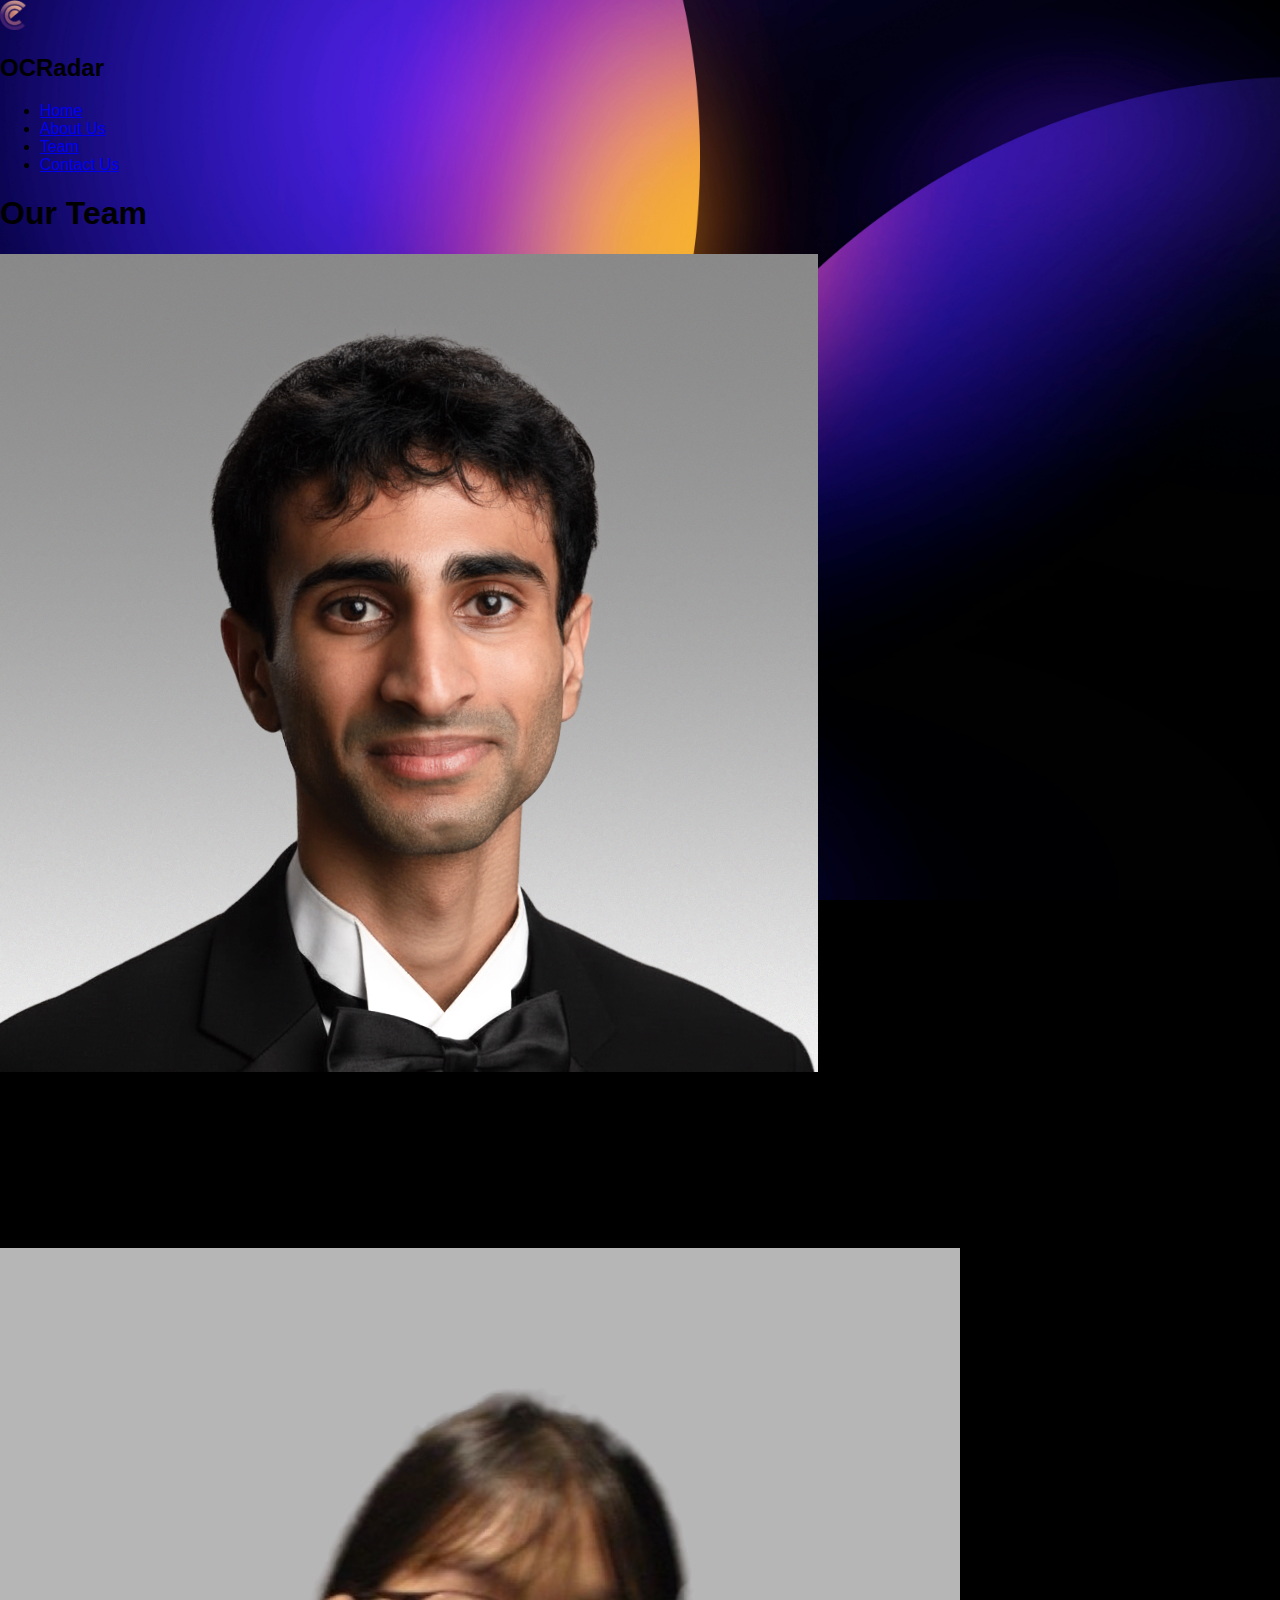
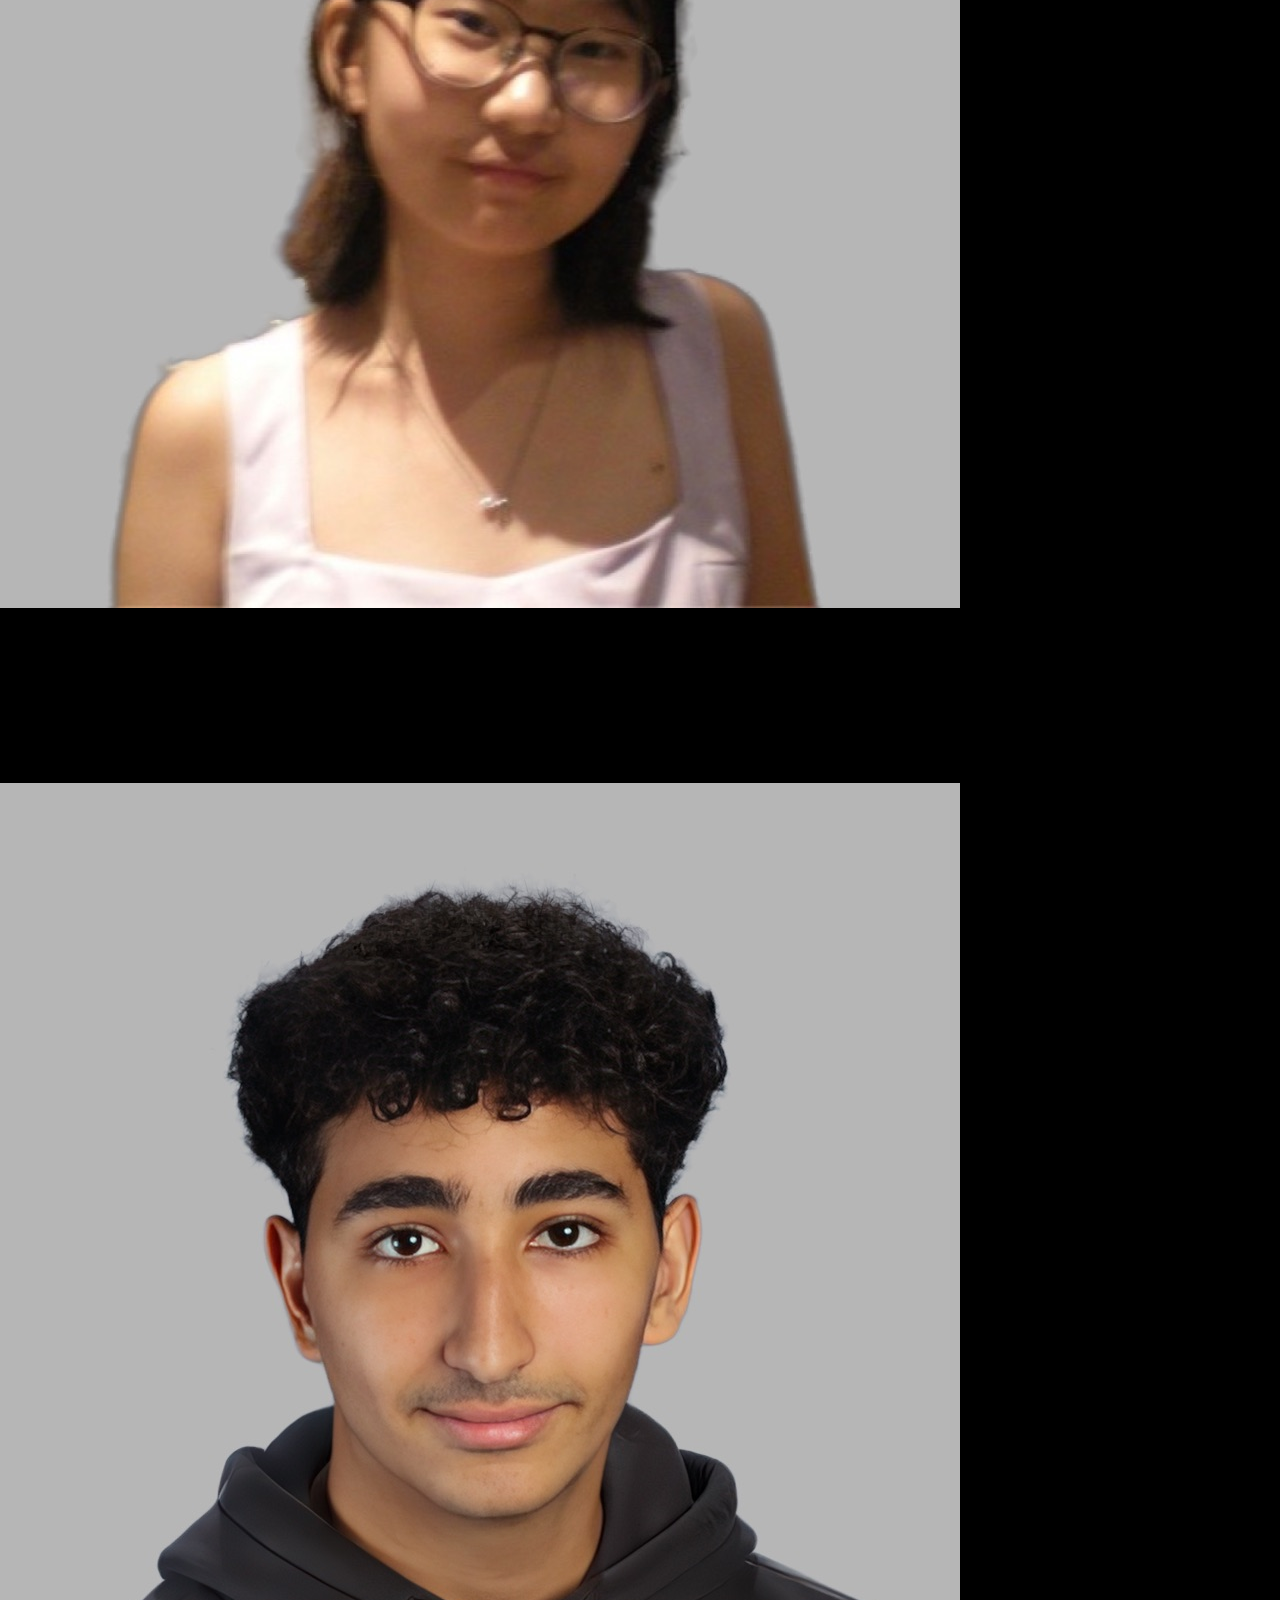
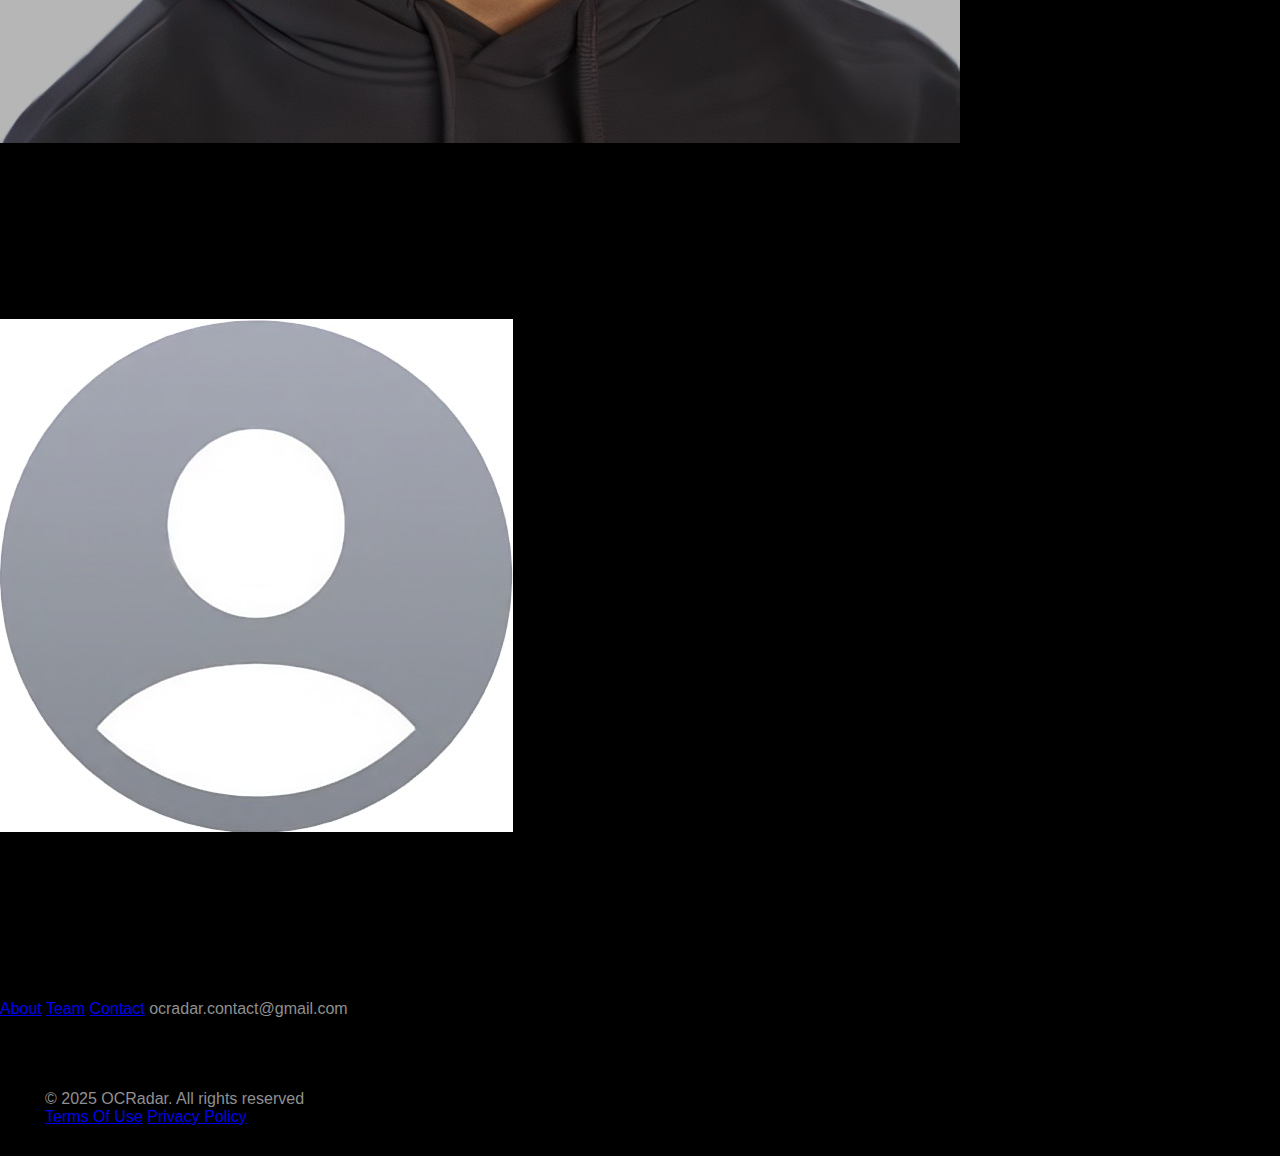
<file: team.html>
<!DOCTYPE html>
<html lang="en">
<head>
    <meta charset="UTF-8">
    <meta name="viewport" content="width=device-width, initial-scale=1.0">
    <title>OCRadar - Team</title>
    <link rel="stylesheet" href="assets/css/style.css">
    <!-- Roboto Font -->
    <link rel="preconnect" href="https://fonts.googleapis.com">
    <link rel="preconnect" href="https://fonts.gstatic.com" crossorigin>
    <link href="https://fonts.googleapis.com/css2?family=Roboto:ital,wght@0,100..900;1,100..900&display=swap" rel="stylesheet">
    <link href="assets/img/OCRadarLogo.png" rel="shortcut icon">
    <style>
        body {
            background-image: url("assets/img/3dbackground.jpg");
            background-size: cover;
            background-position: center;
            background-repeat: no-repeat;
            height: 100vh;
            margin: 0;
        }
    </style>
</head>
<body>
    <header>
        <div class="header-container">
            <div class="logo-container">
                <img src="assets/img/OCRadarLogo.png" alt="OCRadar Logo" class="logo">
                <h2 class="roboto-bold logo-text">OCRadar</h2>
            </div>
            <div class="oval">
                <nav>
                    <ul class="roboto-regular links">
                        <li><a href="index.html" class="roboto">Home</a></li>
                        <li><a href="about.html" class="roboto">About Us</a></li>
                        <li><a href="team.html" class="roboto">Team</a></li>
                        <li><a href="contact.html" class="roboto">Contact Us</a></li>
                    </ul>
                </nav>
            </div>
        </div>
    </header>

    <h1 class="teamTitle roboto-bold">Our Team</h1>

        <div class="teamMembers">
            <div class="member">
                <div>
                    <img class="photos" src="assets/img/aniketh.jpg" alt="aniketh" class="memberPhoto">
                    <h2 class="roboto-bold memberName">Aniketh Bandlamudi</h2>
                    <p class="roboto-regular memberRole">Founder, CEO, Lead Developer - Apple Platforms & AI Strategy</p>
                </div>
                <p class="roboto-regular memberText">Aniketh Bandlamudi is the CEO of OCRadar, overseeing both the technical and business 
                    sides of the organization to ensure the delivery of an accessible, impactful, and polished product. He leads the 
                    development of OCRadar across Apple platforms, including iOS, macOS, and iPadOS, while also architecting the computer 
                    vision model at the heart of OCRadar’s technology. Aniketh founded OCRadar in 2022 to advance AI-driven early 
                    detection tools and continues to drive its innovation and mission forward.
                </p>
            </div>
            <div class="member">
                <div><img class="photos" src="assets/img/lauren.jpg" alt="lauren" class="memberPhoto">
                <h2 class="roboto-bold memberName">Lauren Kim</h2>
                <p class="roboto-regular memberRole">CFO, Director of Business Operations</p></div>
                <p class="roboto-regular memberText">
                    Lauren Kim manages the financial, nonprofit, and regulatory functions at OCRadar. She ensures the business side runs 
                    smoothly, from compliance to outreach, while also overseeing the public-facing website and helping position OCRadar 
                    as a responsible and mission-driven organization. She joined OCRadar in 2024 to strengthen its foundation as a 
                    sustainable, transparent, and socially impactful organization.
                </p>
            </div>
            <div class="member">
                <div><img class="photos" src="assets/img/malek.jpg" alt="malek" class="memberPhoto">
                <h2 class="roboto-bold memberName">Malek Swilam</h2>
                <p class="roboto-regular memberRole">COO, Lead Developer - Android & Windows</p></div>
                <p class="roboto-regular memberText">
                    Malek Swilam leads the development of OCRadar for Android and Windows platforms, ensuring broad accessibility and 
                    seamless performance across devices. He also played a key role in the development of OCRadar’s backend and computer 
                    vision model, bringing cross-platform integration and performance optimization to the forefront of the product’s 
                    design. He joined OCRadar in 2024 to help bring accessible, cross-platform support to people across the globe.
                </p>
            </div>
            <div class="member">
                <div><img class="photos" src="assets/img/blank.jpg" alt="blank" class="memberPhoto">
                <h2 class="roboto-bold memberName">Vishal Manikanden</h2>
                <p class="roboto-regular memberRole">Early Contributor - Microsoft Azure Model</p></div>
                <p class="roboto-regular memberText">
                    Vishal Manikanden contributed to OCRadar’s early stages by developing the initial proof-of-concept computer vision 
                    model using Microsoft Azure Custom Vision. His work helped demonstrate the project’s feasibility before OCRadar 
                    transitioned to its current, custom model architecture.
                </p>
            </div>
        </div>
    
    <footer>
        <div class="footer-container roboto-regular">
            <div class="footer1">
                <a href="about.html" aria-current="page" class="footer-link w--current">About</a>
                <a href="team.html" class="footer-link">Team</a>
                <a href="contact.html" class="footer-link">Contact</a>
                <a>ocradar.contact@gmail.com</a>
            </div>
            <div class="line"></div>
            <div class="footer2">
                <div class="footer-copyright">© 2025 OCRadar. All rights reserved</div>
                    <div class="footer-legal-block">
                        <a href="#" class="footerLegal">Terms Of Use</a>
                        <a href="#" class="footerLegal">Privacy Policy</a>
                    </div>
            </div>
        </div>
    </footer>
</body>
</html>
</file>
<file: assets/css/style.css>
* {box-sizing: border-box;}

/* ~~~~~~~~~~~~~~~ basic css ~~~~~~~~~~~~~~~ */
body { 
    overflow: overlay;
    height: 100%;
    margin: 0;
    font-family: Arial, Helvetica, sans-serif;
    background-color: rgba(0, 0, 0);
}

/* ~~~~~~~~~~~~~~~ header ~~~~~~~~~~~~~~~ */
.sticky {
    position: -webkit-sticky;
    position: sticky;
    top: 0;
}

.header {
    display: block;
    overflow: hidden;
    background-color: rgba(0, 0, 0);
    padding: 10px 10px 10px 10px;
}

.header a {
    float: left;
    color: rgb(255, 255, 255);
    text-align: center;
    padding: 12px 12px 12px 12px;
    text-decoration: none;
    font-size: 18px; 
    line-height: 25px;
    border-radius: 4px;
}

.header h4 {
    margin:0px;
    float: left;
    color: rgb(241, 241, 241);
    text-align: center;
    padding: 15px 12px 12px 12px;
    text-decoration: none;
    font-size: 24px; 
    line-height: 25px;
    border-radius: 4px;
  }

.logo {
    width: 30px;
    height: 30px;
}

.logos {
    width: 54px;
    height: 54px;
}

.header a.logo {
     font-size: 25px;
    font-weight: bold;
}

.header a:hover {
    background-color: #4c454e;
    color: rgb(255, 255, 255);
}

.header-right {
    float: right;
}

@media screen and (max-width: 500px) {
    .header a {
        float: none;
        display: block;
        text-align: left;
    }

    .header h4 {
        float: none;
        display: block;
        text-align: left;
    }
  
    .header-right {
        float: none;
    }
}

/* ~~~~~~~~~~~~~~~ scrollbar ~~~~~~~~~~~~~~~ */
/* width */
::-webkit-scrollbar {
  width: 3px;
  background: rgb(0, 0, 0);
}

/* handle */ 
::-webkit-scrollbar-thumb {
  background: rgba(240, 233, 242, 0.4);
}

::-webkit-scrollbar-thumb:hover {
  background: #bfb5be; 
}

/* ~~~~~~~~~~~~~~~ beginning of first pg ~~~~~~~~~~~~~~~ */
.main-text-heading {
  overflow: hidden;
  position: relative
}

.headline {
  position: absolute;
  padding: 0px 35px 1px 95px;
  top: -80px;
  float: left;
  line-height: 80px;
  font-size: 105px;
  color: rgba(241, 241, 241, 0.879);
  animation: smooth-appear 2s;
}

.text {
  position: absolute;
  padding: 225px 25px 5px 95px;
  float: left;
  text-align: left;
  line-height: 30px;
  color:rgba(213, 213, 213, 0.815);
  font-size: 21px;
  animation: fade-in 4s 0s;
}

@keyframes smooth-appear {
  0% {opacity: 0;}
  100% {opacity: 1;}
}

@keyframes fade-in {
  0% {opacity: 0;}
  25% {opacity: 0;}
  100% {opacity: 1;}
}

.bground {
  position: static;
  width: 1300px;
  overflow: hidden;
}

.img-wrapper {
  &:before {
    content: "";
    background-image: linear-gradient( 
    rgba(0,0,0, 0) 0%, 
    rgba(0,0,0,0) 20%,
    rgba(0,0,0,0.4) 80%,
    rgba(0, 0, 0, 0.7) 90%,
    rgba(0, 0, 0, 0.9) 95%,
    rgba(0,0,0,1) 100%
    );
  }
}

@media screen and (max-width: 975px) {
  .text {
    font-size: 18px;
    padding: 210px 25px 5px 95px;
    line-height: 27px;
  }
  .headline {
    font-size: 85px;
    line-height: 70px;
    top: -60px;
  }
}

@media screen and (max-width: 790px) {
  .text {
    font-size: 16px;
    padding: 170px 25px 5px 95px;
    line-height: 23px;
  }
  .headline {
    font-size: 60px;
    line-height: 50px;
    top: -15px;
  }
}

@media screen and (max-width: 625px) {
  .text {
    font-size: 16px;
    padding: 150px 25px 5px 75px;
  }
  .headline {
    font-size: 40px;
    padding: 35px 35px 1px 75px;
    line-height: 35px;
  }
}

@media screen and (max-width: 500px) {
  .text {
    font-size: 14px;
    padding: 140px 25px 5px 45px;
  }
  .headline {
    font-size: 35px;
    padding: 35px 35px 1px 45px;
    line-height: 35px;
  }
}

@media screen and (min-width: 1300px) {
  .text {
    font-size: 25px;
    padding: 285px 25px 5px 95px;
    line-height: 37px;
  }
  .headline {
    font-size: 115px;
    padding: 0px 35px 1px 95px;
    line-height: 90px;
  }
  .bground {
    width: 100vw;
  }
}

/* ~~~~~~~~~~~~~~~ footer ~~~~~~~~~~~~~~~ */
.footer1 {
  overflow: hidden;
  display: block;
  bottom: 0;
  width: 100%;
  height: 100px;
  background-color: rgb(0, 0, 0);
  color: rgb(144, 144, 144);
  text-align: left;
  padding: 10px 0px 10px 0px;
  position: relative;
}

.footer2 {
  padding: 0px 0px 30px 45px;
  color: rgb(144, 144, 144);
}

.footer-line {
  background-color: rgb(144, 144, 144);
  height: 1.5px;
  width: 90%;
  margin-left: 5%;
}

.footer3 {
  padding: 30px 20px 0px 45px;
  margin-top: 0;
  color: rgb(144, 144, 144);
}

.centerthefooter {
  display: flex;
}

@media screen and ((max-width: 650px)) {
  .footer1 {
    padding: 30px 0;
    height: 250px
  }

  .footer2 {
    text-align: center;
    padding: 0 20px 20px;
  }

  .centerthefooter {
    flex-direction: column;
    align-items: center;
    padding-top: 20px;
  }

  .footer3 {
    padding: 10px 0;
    text-align: center;
  }

  .footer3:nth-child(2),
  .footer3:nth-child(4) {
    display: none;
  }
}

/* ~~~~~~~~~~~~~~~ Back to Top Button ~~~~~~~~~~~~~~~ */
#myBtn {
  display: flex; 
  justify-content: center;
  align-items: center;
  position: fixed;
  bottom: 20px;
  right: 30px;
  z-index: 99;
  border: none;
  outline: none;
  background-color: rgba(29, 22, 58, 0.422);
  color: white;
  cursor: pointer;
  padding: 15px;
  border-radius: 5px;
  font-size: 15px;
  width: 40px;
  height: 40px;
  box-sizing: border-box;
  line-height: 0px;
}

#myBtn:hover {
  background-color: #8e3d74;
}

#myBtn p {
  margin: 0; 
  font-size: 15px;
}

/* ~~~~~~~~~~~~~~~ font: poppins ~~~~~~~~~~~~~~~ */
.poppins-thin {
    font-family: "Poppins", sans-serif;
    font-weight: 101;
    font-style: normal;
  }
  
  .poppins-extralight {
    font-family: "Poppins", sans-serif;
    font-weight: 200;
    font-style: normal;
  }
  
  .poppins-light {
    font-family: "Poppins", sans-serif;
    font-weight: 300;
    font-style: normal;
  }
  
  .poppins-regular {
    font-family: "Poppins", sans-serif;
    font-weight: 400;
    font-style: normal;
  }
  
  .poppins-medium {
    font-family: "Poppins", sans-serif;
    font-weight: 500;
    font-style: normal;
  }
  
  .poppins-semibold {
    font-family: "Poppins", sans-serif;
    font-weight: 600;
    font-style: normal;
  }
  
  .poppins-bold {
    font-family: "Poppins", sans-serif;
    font-weight: 700;
    font-style: normal;
  }
  
  .poppins-extrabold {
    font-family: "Poppins", sans-serif;
    font-weight: 800;
    font-style: normal;
  }
  
  .poppins-black {
    font-family: "Poppins", sans-serif;
    font-weight: 900;
    font-style: normal;
  }
  
  .poppins-thin-italic {
    font-family: "Poppins", sans-serif;
    font-weight: 100;
    font-style: italic;
  }
  
  .poppins-extralight-italic {
    font-family: "Poppins", sans-serif;
    font-weight: 200;
    font-style: italic;
  }
  
  .poppins-light-italic {
    font-family: "Poppins", sans-serif;
    font-weight: 300;
    font-style: italic;
  }
  
  .poppins-regular-italic {
    font-family: "Poppins", sans-serif;
    font-weight: 400;
    font-style: italic;
  }
  
  .poppins-medium-italic {
    font-family: "Poppins", sans-serif;
    font-weight: 500;
    font-style: italic;
  }
  
  .poppins-semibold-italic {
    font-family: "Poppins", sans-serif;
    font-weight: 600;
    font-style: italic;
  }
  
  .poppins-bold-italic {
    font-family: "Poppins", sans-serif;
    font-weight: 700;
    font-style: italic;
  }
  
  .poppins-extrabold-italic {
    font-family: "Poppins", sans-serif;
    font-weight: 800;
    font-style: italic;
  }
  
  .poppins-black-italic {
    font-family: "Poppins", sans-serif;
    font-weight: 900;
    font-style: italic;
  }

/* ~~~~~~~~~~~~~~~ font: belanosima ~~~~~~~~~~~~~~~ */
.lato-thin {
  font-family: "Lato", sans-serif;
  font-weight: 100;
  font-style: normal;
}

.lato-light {
  font-family: "Lato", sans-serif;
  font-weight: 300;
  font-style: normal;
}

.lato-regular {
  font-family: "Lato", sans-serif;
  font-weight: 400;
  font-style: normal;
}

.lato-bold {
  font-family: "Lato", sans-serif;
  font-weight: 700;
  font-style: normal;
}

.lato-black {
  font-family: "Lato", sans-serif;
  font-weight: 900;
  font-style: normal;
}

.lato-thin-italic {
  font-family: "Lato", sans-serif;
  font-weight: 100;
  font-style: italic;
}

.lato-light-italic {
  font-family: "Lato", sans-serif;
  font-weight: 300;
  font-style: italic;
}

.lato-regular-italic {
  font-family: "Lato", sans-serif;
  font-weight: 400;
  font-style: italic;
}

.lato-bold-italic {
  font-family: "Lato", sans-serif;
  font-weight: 700;
  font-style: italic;
}

.lato-black-italic {
  font-family: "Lato", sans-serif;
  font-weight: 900;
  font-style: italic;
}

/* sf pro */
@font-face {
  font-family: "San Francisco";
  padding: 0 0 0 0;
  font-weight: 400;
  src: url("https://applesocial.s3.amazonaws.com/assets/styles/fonts/sanfrancisco/sanfranciscodisplay-regular-webfont.woff");
}

/* ---------------------------------------------------------------------------------------------------- */
/* about: line animation */
.animated-line {
  width:5px;
  height: 3500px;
  border-radius: 10px;
  overflow:hidden;
  background: rgb(0, 0, 0, 0);
  position: absolute;
  left: 250px;
  top: 275px;
}

.animated-line::before {
  content:'';
  display:block;
  width:5px;
  height:1000px;
  background:rgb(241, 235, 241, 0.5);
  position:absolute;
  animation: animate 5s ease-in-out infinite;
}

@keyframes animate {
  0% { top: -100%; }
  50% { top: 0; }
  100% { top: 100%; }
}

/*--about pg--*/
.beg {
  overflow: hidden;
  position: relative;
}

.beg-part {
  overflow: hidden;
  position: absolute;
  color: white;
  top: 150px;
  left: 225px;
}

/*--overview + paragraph + phone img--*/
.beg-head {
  padding: 0px 0px 0px 0px;
  animation: smooth-appear 2s;
  font-size: 7vw;
}

.beg-text {
  padding: 10px 0px 130px 50px;
  animation: fade-in 4s 0s;
  font-size: 24px;
  color: rgba(213, 213, 213, 0.815);
  width: 70%;
  position: relative;
}

.phone {
  float: right;
  position: relative;
  top: -20px;
  right: 8vw;
  width: 180px;
  animation: fade-in 6s 0s;
}

/*--benefits + text--*/
.beg-head2 {
  padding: 75px 0px 0px 10px;
  animation: fade-in 3s 0s;
  font-size: 55px;
  text-align: left;
  color: rgb(215, 215, 215);
}

.beg-text2 {
  padding: 25px 0px 100px 100px;
  animation: fade-in 6s 0s;
  font-size: 21px;
  color: rgba(230, 230, 230, 0.815);
  display: flex;
}

.first {
  margin: 15px;
  background-color: rgba(36, 26, 50, 0.25);
  float: left;
  width: 290px;
  border-radius: 10px;
  position: static;
  padding: 0px 10px 0px 10px;
  text-align: center;
  vertical-align: middle;
  border-color: rgb(109, 109, 109);
  border-width: 1px;
  border-style: solid;
}

.second {
  margin: 15px;
  background-color: rgba(36, 26, 50, 0.25);
  width: 290px;
  border-radius: 10px;
  position: static;
  padding: 0px 10px 0px 10px;
  text-align: center;
  vertical-align: middle;
  border-color: rgb(109, 109, 109);
  border-width: 1px;
  border-style: solid;
}

.third {
  margin: 15px;
  background-color: rgba(36, 26, 50, 0.25);
  float: right;
  width: 290px;
  border-radius: 10px;
  position: static;
  padding: 0px 10px 0px 10px;
  text-align: center;
  vertical-align: middle;
  border-color: rgb(109, 109, 109);
  border-width: 1px;
  border-style: solid;
}

.p1 {
  padding: 10px 0px 0px 0px;  
}

.p2 {
  padding: 25px 0px 0px 0px;
}

/*--Key Features + paragraph--*/
.beg-head3 {
  padding: 200px 0px 0px 100px;
  animation: fade-in 3s 0s;
  font-size: 55px;
  text-align: left;
  color: rgb(215, 215, 215);
}

h4 {margin:0;}

h6 {font-size: 30px;}

.beg-text3 {
  margin-right: -20px;
  padding: 10px 0px 150px 125px;
  animation: fade-in 4s 0s;
  font-size: 21px;
  color: rgba(213, 213, 213);
  width: 1000px;
}

/*--responsive--*/
@media screen and (max-width: 1400px) {
  .animated-line {
    left: 110px;
    top: 250px;
  }
  .beg-part {
    left: 125px;
    top: 125px;
  }
}

@media screen and (max-width: 1275px) {
  .beg-head {
    font-size: 70px;
  }
  .beg-text {
    font-size: 18px;
    width: 650px;
  }
  .phone {
    width: 150px;
    right: 100px;
  }
  .beg-head2 {
    font-size: 45px;
    padding: 50px 0px 0px 25px;
  }
  .beg-text2 {
    font-size: 18px;
  }
  .first {
    width: 235px;
  }
  .second {
    width: 235px;
  }
  .third {
    width: 235px;
  }
  .beg-head3 {
    font-size: 45px;
    padding: 200px 0px 0px 25px;
  }
  .h6 {
    font-size: 22px;
  }
  .beg-text3 {
    font-size: 18px;
    padding: 10px 100px 150px 125px;
  }
}

@media screen and (max-width: 1125px) {
  .animated-line {
    left: 100px;
    top: 200px;
  }
  .beg-part {
    left: 75px;
    top: 75px;
  }
}

@media screen and (max-width: 1050px) {
  .beg-text {
    width: 600px;
  }
  .phone {
    right: 75px;
  }
  .first {
    margin: 5px;
  }
  .second {
    margin: 5px;
  }
  .third {
    margin: 5px;
  }
  .beg-text3 {
    width: 900px;
  }
}

@media screen and (max-width: 950px) {
  .phone {
    display: none;
    animation: none;
  }
  .animated-line {
    left: 50px;
    top: 200px;
  }
  .beg-head {
    font-size: 8vw;
  }
  .beg-text {
    font-size: 2.5vw;
    padding: 0 5vw 15vw 6vw;
    width: 80vw;
  }
  .beg-head2 {
    font-size: 8vw;
    text-align: left;
    padding: 0 12vw 0 0;
    width: 90vw;
  }
  
  .beg-text2 {
    display: block;
    position: relative;
    width: 100%;
    padding: 0 20px 0 0;
    overflow: visible;
    top: -65vw;
  }

  .first {
    padding: 5px;
    width: 28%;  
    min-width: 180px;
    height: auto;
    position: absolute;
    top: 70vw;
    left: 2%;
    display: block;
    text-align: center;
  }
  
  .second {
    padding: 5px;
    width: 28%;  
    min-width: 180px;
    height: auto;
    position: absolute;
    top: calc(55vw + 250px);
    left: 50%;
    transform: translateX(-50%);
    display: block;
    text-align: center;
  }
  
  .third {
    padding: 5px;
    width: 28%;  
    min-width: 180px;
    height: auto;
    position: absolute;
    top: calc(40vw + 500px);
    right: 2%;
    display: block;
    text-align: center;
  }

  .beg-head3 {
    padding: 625px 0px 0px 0;  
    text-align: left;
    font-size: 8vw;
  }

  .beg-text3 {
    width: 90%;  
    margin: 0 auto;
    margin-left: -30px;
    width: 110%;
    font-size: 2.5vw;
    margin-top: -30px;
  }


}

  /* Add responsive adjustments */
  @media screen and (max-width: 810px) {
    .beg-text2 {
      display: flex;
      flex-direction: column;
      align-items: center;
    }
  
    .first, .second, .third {
      width: 100%;
      padding: 0 5px 0 5px;
      font-size: 3vw;
      max-width: calc(100% - 40px);
      min-width: auto;
      position: relative;
      left: 45%;
      right: 10%;
      transform: translateX(-50%);
      margin-bottom: 0px;
      padding: 0px; 
      box-sizing: border-box; 
      border-radius: 8px; 
    }

    .second {
      top: 73vw;
      padding: 0 0 0 0;
    }

    .third {
      top: 76vw;
    }
  
    .beg-head3 {
      padding: 160px 20px 0px 0px;
    }
    
    .beg-text3 {
      width: 120%;
      margin-left: -90px;
      font-size: 3vw;
      top: -5px;
    }
  
    .animated-line {
      left: 8vw;
    }
    
}

@media screen and (max-width: 1000px) {
  .googleforms {
    margin-left: 0%;
    width: 100%;
  }
}

/*-- contact us form --*/

.contact-form {
  max-width: 60vw;
  margin: 50px auto;
  padding: 25px 15px 25px 15px; 
  background-color: #1a1a1a;
  border-radius: 20px;
  box-shadow: 0 8px 16px rgba(0, 0, 0, 0.3);
}

@media screen and (max-width: 500px) {
  .bground {
    height: 300vh;
  }
  .contact-form {
    max-width: 90%;
    margin-right: 5vw;
    margin-left: 5vw;
    padding: 12vw 8vw; 
  }
  .phone {
    top: -75px;
    right: 3vw;
    width: 15vw;
    display: none;
  }
  .beg-head {
    font-size: 30px;
  }
  .beg-text {
    font-size: 10px;
    padding: 2vw 2vw 2vw 4vw;
    width: 70vw;
  }
  .beg-head2 {
    text-align: left;
    padding: 15px 0px 0px 0px;
  }
  .beg-text2 {
    display: flex;
    flex-direction: column;
    align-items: center;
  }

  .first, .second, .third {
    width: 80%;
    padding: 0 5px 0 5px;
    font-size: 3vw;
    max-width: calc(100% - 40px);
    min-width: auto;
    position: relative;
    left: 32%;
    right: 10%;
    transform: translateX(-50%);
    margin-bottom: 0px;
    padding: 0px; 
    box-sizing: border-box; 
    border-radius: 8px; 
  }

  .second {
    top: 73vw;
    padding: 0 0 0 0;
  }

  .third {
    top: 76vw;
  }

  .beg-head3 {
    padding: 160px 20px 0px 0px;
  }
  
  .beg-text3 {
    width: 140%;
    margin-left: -120px;
    font-size: 3vw;
    top: -5px;
    padding-top: 40px;
  }

  u {
    font-size: 20px;
  }

  h6 {
    margin-bottom: 20px;
    margin-top: 20px;
  }

  .animated-line {
    left: 6vw;
  }
}

.contactUsText {
  color: white;
  font-size: 24px;
  padding: 0 0 0 0;
  margin-top: 0;
}

.form-group {
  margin-bottom: 20px;
  text-align: left;
}

.form-group label {
  display: block;
  margin-bottom: 8px;
  color: white;
}

.form-group input,
.form-group textarea {
  width: 100%;
  padding: 12px;
  border-radius: 10px;
  background-color: #2a2a2a;
  border: 1px solid #333;
  color: white;
  font-family: 'SF Pro', sans-serif;
  font-size: 16px;
  box-sizing: border-box;
}

.form-group textarea {
  height: 120px;
  resize: vertical;
}

button[type="submit"] {
  background: #5d3f8d;
  color: white;
  padding: 12px 25px;
  border: none;
  border-radius: 10px;
  font-size: 16px;
  cursor: pointer;
  width: 100%;
  transition: background 0.3s;
}

button[type="submit"]:hover {
  background: #4a327a;
}
</file>
